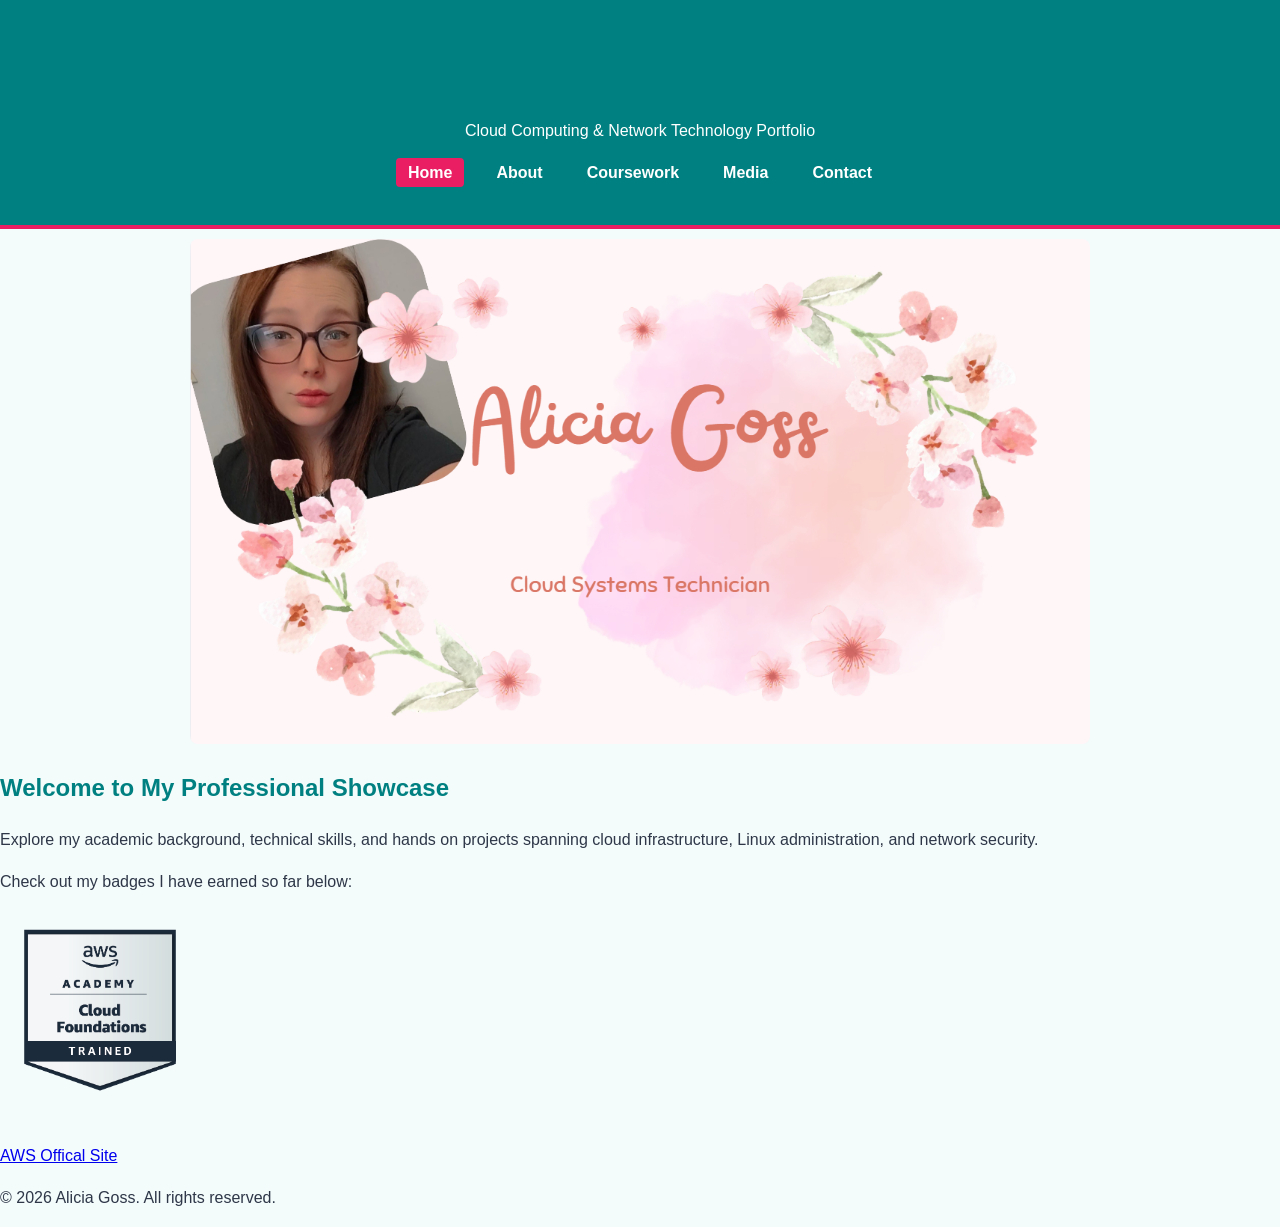
<file: index.html>
<!--
Name: Alicia Goss
File Name: index.html
-->

<!DocType html>
<html lang="en">
    <head>
        <meta charset="UTF-8">
        <meta name="viewport" content="width=device-width", intial-scale="1.0">
        <title>Alicia Goss | Cloud Portfolio</title>
        <link rel="stylesheet" href="style.css">
    </head>
    <body>
        <header>
            <h1>Alicia Goss</h1>
            <p>Cloud Computing & Network Technology Portfolio</p>
            <nav>
                <ul>
                    <li><a href="index.html" class="active">Home</a></li>
                    <li><a href="about.html">About</a></li>
                    <li><a href="courses.html">Coursework</a></li>
                    <li><a href="media.html">Media</a></li>
                    <li><a href="contact.html">Contact</a></li>
                </ul>
            </nav>
        </header>

        <main>
            <div class="top-banner">
                <img src="Screenshot 2026-07-21 004815.png" alt="alicia goss photo" class="hero-img">
            </div>
            
            <h2>Welcome to My Professional Showcase</h2>
            <p>Explore my academic background, technical skills, and hands on projects spanning cloud infrastructure, Linux administration, and network security. </p>
            <p>Check out my badges I have earned so far below:</p>
            <img src="aws-academy-graduate-cloud-foundations-training-bad.png" alt="aws badge" width="200"><br><br>
            <a href="https://aws.amazon.com" target="_blank" rel="noopener">AWS Offical Site</a>
            
        </main>

        <footer>
            <p>&copy; 2026 Alicia Goss. All rights reserved.</p>
        </footer>

        <script src="script.js"></script>
    </body>
</html>
</file>
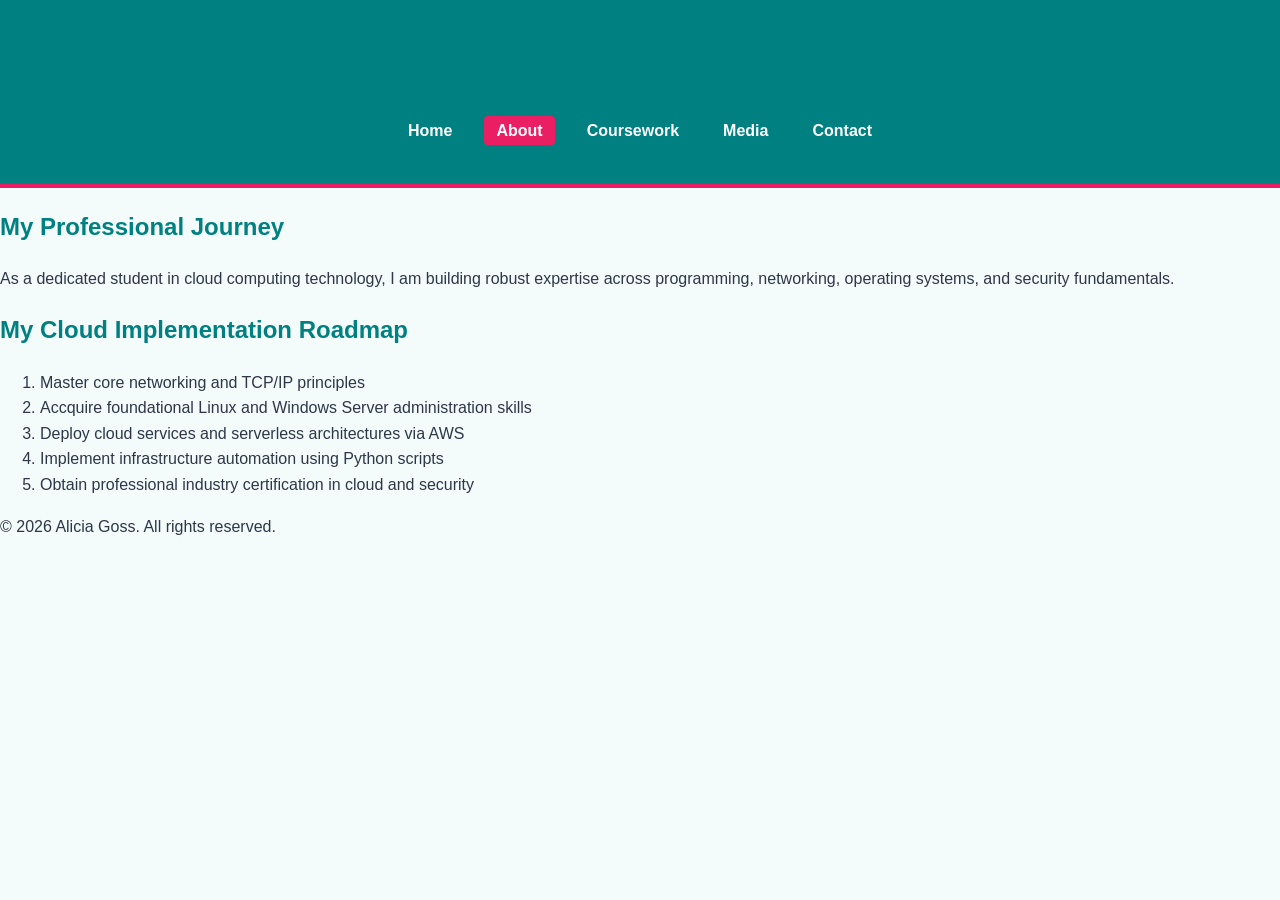
<file: about.html>
<!--
Name: Alicia Goss
Filename: about.html
-->

<!DOCTYPE html>
<html lang="en">
    <head>
        <meta charset="UTF-8">
        <meta name="viewport" content="width=device-width", initial-scale="1.0">
        <title>About | Alicia Goss</title>
        <link rel="stylesheet" href="style.css">
    </head>
    <body>
        <header>
            <h1>About Me</h1>
            <nav>
                <ul>
                    <li><a href="index.html">Home</a></li>
                    <li><a href="about.html" class="active">About</a></li>
                    <li><a href="courses.html">Coursework</a></li>
                    <li><a href="media.html">Media</a></li>
                    <li><a href="contact.html">Contact</a></li>
                </ul>
            </nav>
        </header>
        <main>
            <h2>My Professional Journey</h2>
            <p>As a dedicated student in cloud computing technology, I am building robust expertise across programming, networking, operating systems, and security fundamentals.</p>

            <h2>My Cloud Implementation Roadmap</h2>
            <ol>
                <li>Master core networking and TCP/IP principles</li>
                <li>Accquire foundational Linux and Windows Server administration skills</li>
                <li>Deploy cloud services and serverless architectures via AWS</li>
                <li>Implement infrastructure automation using Python scripts</li>
                <li>Obtain professional industry certification in cloud and security</li>
            </ol>
        </main>

        <footer>
            <p>&copy; 2026 Alicia Goss. All rights reserved.</p>
        </footer>

        <script src="script.js"></script>
    </body>
</html>
</file>
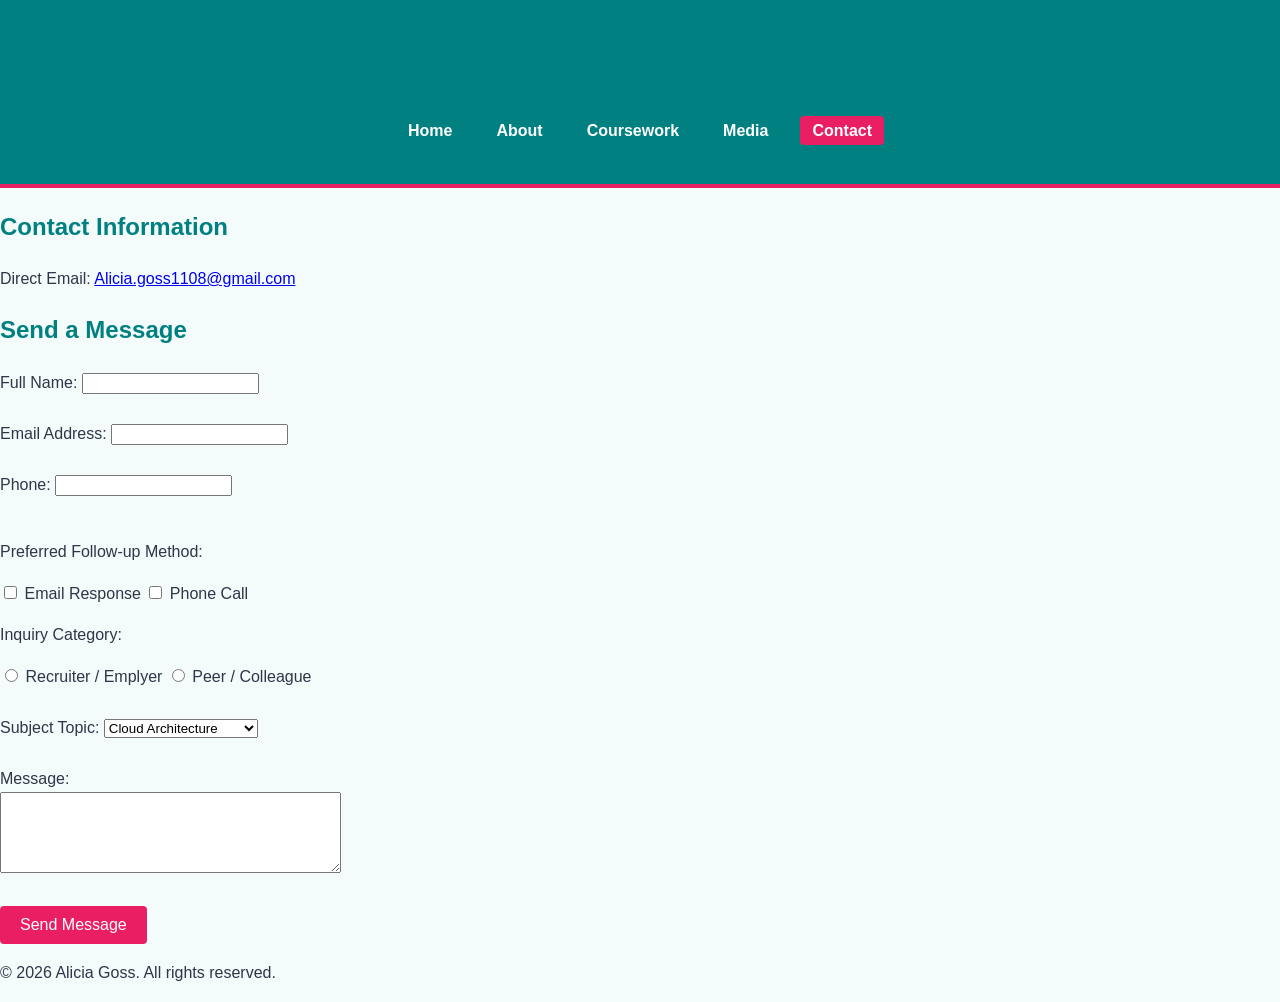
<file: contact.html>
<!-- 
  Name: Alicia Goss
  Filename: contact.html
  Description: Contact page featuring email link and multi-element form.
-->
<!DOCTYPE html>
<html lang="en">
<head>
  <meta charset="UTF-8">
  <meta name="viewport" content="width=device-width, initial-scale=1.0">
  <title>Contact | Alicia Goss</title>
  <link rel="stylesheet" href="style.css">
</head>
<body>
  <header>
    <h1>Get in Touch</h1>
    <nav>
      <ul>
        <li><a href="index.html">Home</a></li>
        <li><a href="about.html">About</a></li>
        <li><a href="courses.html">Coursework</a></li>
        <li><a href="media.html">Media</a></li>
        <li><a href="contact.html" class="active">Contact</a></li>
      </ul>
    </nav>
  </header>

  <main>
    <h2>Contact Information</h2>
    <p>Direct Email: <a href="mailto:Alicia.goss1108@gmail.com">Alicia.goss1108@gmail.com</a></p>

    <h2>Send a Message</h2>
    <form id="contact-form" action="#" method="post">
        <label for="fullname">Full Name:</label>
        <input type="text" id="fullname" name="fullname" required><br><br>

        <label for="email">Email Address:</label>
        <input type="email" id="email" name="email" required><br><br>

        <label for="phone">Phone:</label>
        <input type="phone" id="phone" name="phone" required><br><br>

        <p>Preferred Follow-up Method:</p>
        <input type="checkbox" id="check-email" name="contact-pref" value="email">
        <label for="check-email">Email Response</label>
        <input type="checkbox" id="check-phone" name="contact-pref" value="phone">
        <label for="check-phone">Phone Call</label>

        <p>Inquiry Category:</p>
        <input type="radio" id="recruiter" name="category" value="recruiter">
        <label for="recruiter">Recruiter / Emplyer</label>
        <input type="radio" id="colleague" name="category" value="colleague">
        <label for="colleague">Peer / Colleague</label><br><br>

        <label for="topic">Subject Topic:</label>
        <select id="topic" name="topic">
            <option value="cloud">Cloud Architecture</option>
            <option value="devops">DevOps & Automation</option>
            <option value="general">General Inquiry</option>
        </select><br><br>

        <label for="message">Message:</label><br>
        <textarea id="message" name="message" rows="5" cols="40" required></textarea><br><br>

        <button type="submit" class="pink-btn">Send Message</button>
    </form>
  </main>

  <footer>
    <p>&copy; 2026 Alicia Goss. All rights reserved.</p>
  </footer>

  <script src="script.js"></script>
</body>
</html>
</file>
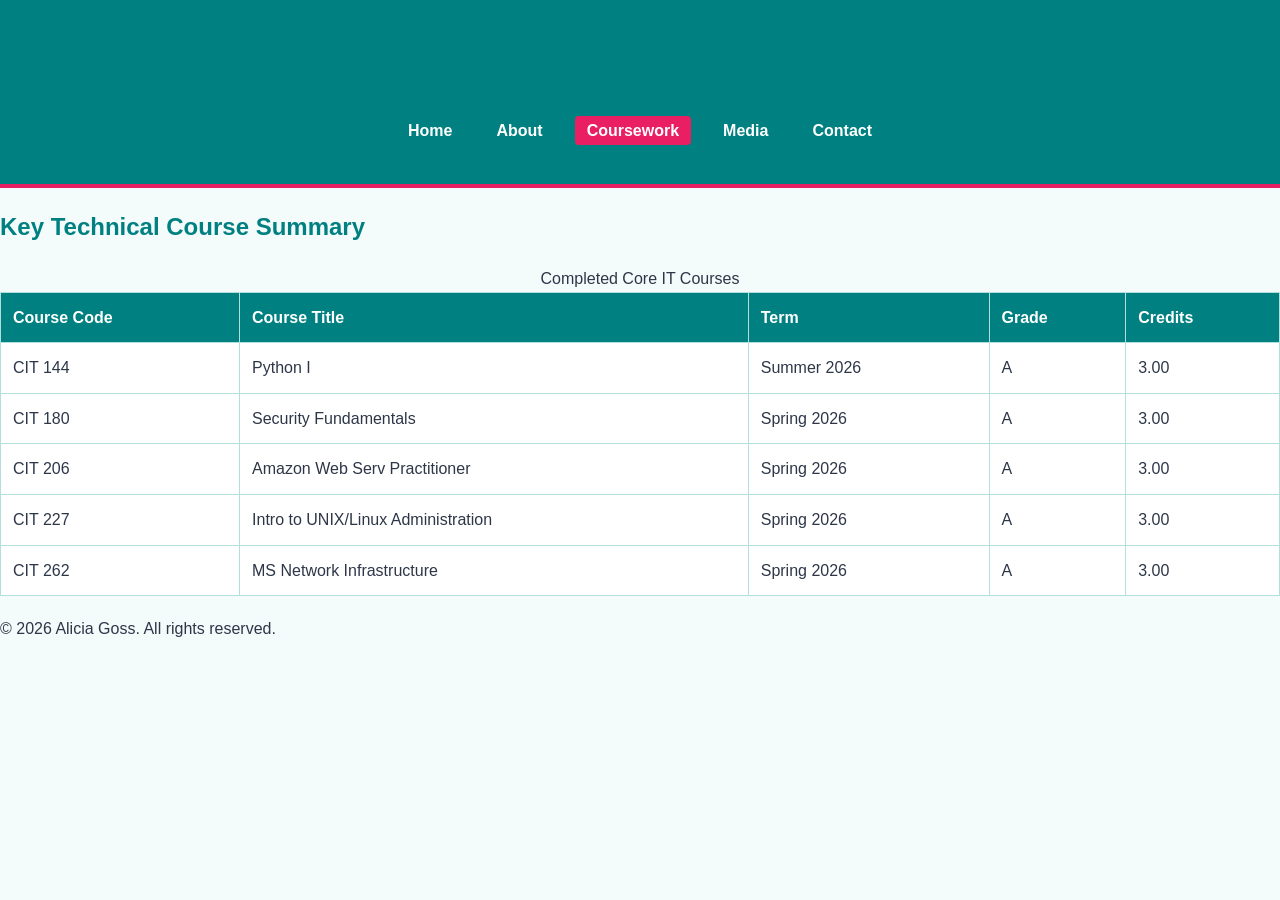
<file: courses.html>
<!--
Name: Alicia Goss
Filename: courses.html
-->

<!DOCTYPE html>
    <html lang="en">
        <head>
            <meta charset="UTF-8">
            <meta name="viewport" content="width=device-width", initial-scale="1.0">
            <title>Coursework | Alicia Goss</title>
            <link rel="stylesheet" href="style.css">
        </head>
        <body>
            <header>
                <h1>Academic Coursework</h1>
                <nav>
                    <ul>
                        <li><a href="index.html">Home</a></li>
                        <li><a href="about.html">About</a></li>
                        <li><a href="courses.html" class="active">Coursework</a></li>
                        <li><a href="media.html">Media</a></li>
                        <li><a href="contact.html">Contact</a></li>
                    </ul>
                </nav>
            </header>

            <main>
                <h2>Key Technical Course Summary</h2>
                <table>
                    <caption>Completed Core IT Courses</caption>
                    <thead>
                        <tr>
                            <th>Course Code</th>
                            <th>Course Title</th>
                            <th>Term</th>
                            <th>Grade</th>
                            <th>Credits</th>
                        </tr>
                    </thead>
                    <tbody>
                        <tr>
                            <td>CIT 144</td>
                            <td>Python I</td>
                            <td>Summer 2026</td>
                            <td>A</td>
                            <td>3.00</td>
                        </tr>
                        <tr>
                            <td>CIT 180</td>
                            <td>Security Fundamentals</td>
                            <td>Spring 2026</td>
                            <td>A</td>
                            <td>3.00</td>
                        </tr>
                        <tr>
                            <td>CIT 206</td>
                            <td>Amazon Web Serv Practitioner</td>
                            <td>Spring 2026</td>
                            <td>A</td>
                            <td>3.00</td>
                        </tr>
                        <tr>
                            <td>CIT 227</td>
                            <td>Intro to UNIX/Linux Administration</td>
                            <td>Spring 2026</td>
                            <td>A</td>
                            <td>3.00</td>
                        </tr>
                        <tr>
                            <td>CIT 262</td>
                            <td>MS Network Infrastructure</td>
                            <td>Spring 2026</td>
                            <td>A</td>
                            <td>3.00</td>
                        </tr>
                    </tbody>
                </table>
            </main>

            <footer>
                <p>&copy; 2026 Alicia Goss. All rights reserved.</p>
            </footer>

            <script src="script.js"></script>
        </body>
    </html>
</file>
<file: style.css>
/*
Name: Alicia Goss
Filename: style.css
*/

/* 1. Body Element Style */
body {
    font-family: 'Segoe UI', Tahoma, Geneva, Verdana, sans-serif;
    line-height: 1.6;
    margin: 0;
    padding: 0;
    background-color: #f4fbfb;
    color: #2d3748;
}

/* 2. Header Element Style */
header {
    background-color: #008080;
    color: #ffffff;
    padding: 1.5rem;
    text-align: center;
    border-bottom: 4px solid #e91e63;
}

/* 3. Heading Element Style */
h1, h2, h3 {
    color: #008080;
}

/* 4. Paragraph Element Style */
p {
    font-size: 1rem;
    margin-bottom: 1rem;
}

/* 5. Table & General Element Styling */
table {
    width: 100%;
    border-collapse: collapse;
    margin: 20px 0;
    background-color: #ffffff;
}

table, th, td {
    border: 1px solid #b2dfdb;
    padding: 12px;
    text-align: left;
}

th{
    background-color: #008080;
    color: #ffffff;
}

nav ul {
    list-style: none;
    padding: 0;
    display: flex;
    justify-content: center;
    gap: 20px;
}

nav a {
    color:#ffffff;
    text-decoration: none;
    font-weight: bold;
    padding: 6px 12px;
    border-radius: 4px;
}

nav a:hover, nav a.active {
    background-color: #e91e63;
}

.pink-btn {
    background-color: #e91e63;
    color: #ffffff;
    border: none;
    padding: 10px 20px;
    font-size: 1rem;
    cursor: pointer;
    border-radius: 4px;
}

.pink-btn:hover {
    background-color: #c2185b;
}

/* CSS Grid Layout used for image gallery alignment */
.gallery-grid {
    display: grid;
    grid-template-columns: repeat(auto-fit, minmax(290px, 1fr));
    gap: 20px;
    margin: 20px 0;
}

/* Mobile Media */
@media screen and (max-width: 768px) {
    nav ul {
        flex-direction: column;
        align-items: center;
    }

    body {
        padding: 10px;
    }

    table {
        font-size: 1.85rem;
    }
}

/* Hero banner at the top of main content */
.hero-img {
    width: 100%;
    max-width: 900px;
    height: auto;
    display: block;
    margin: 10px auto 25px auto;
    border-radius: 8px;
}
</file>
